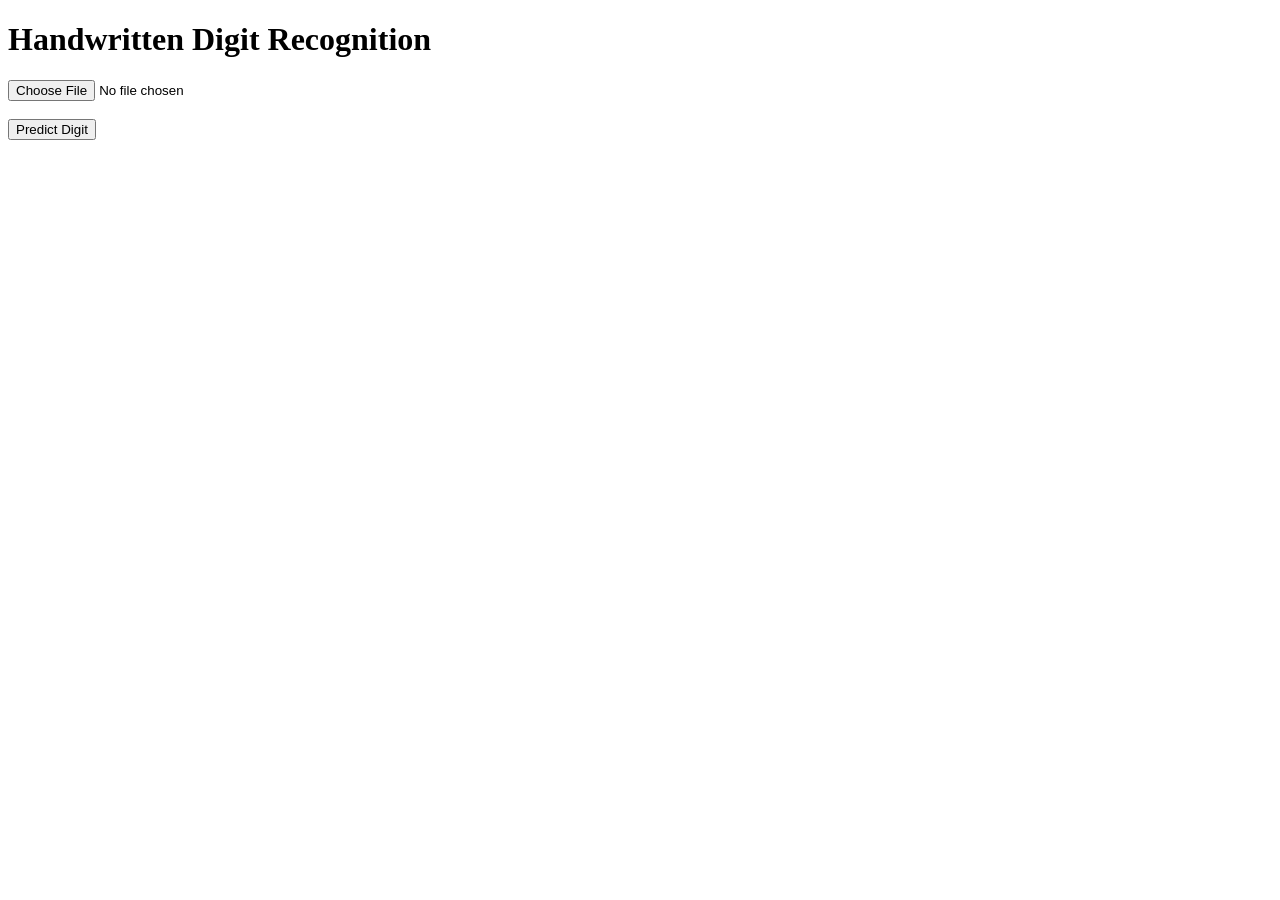
<file: templates/index.html>
<!DOCTYPE html>
<html>
<head>
    <title>Handwritten Digit Recognition</title>
</head>

<body>

<h1>Handwritten Digit Recognition</h1>

<form action="/predict" method="POST" enctype="multipart/form-data">

<input type="file" name="image" required>

<br><br>

<input type="submit" value="Predict Digit">

</form>

</body>
</html>
</file>
